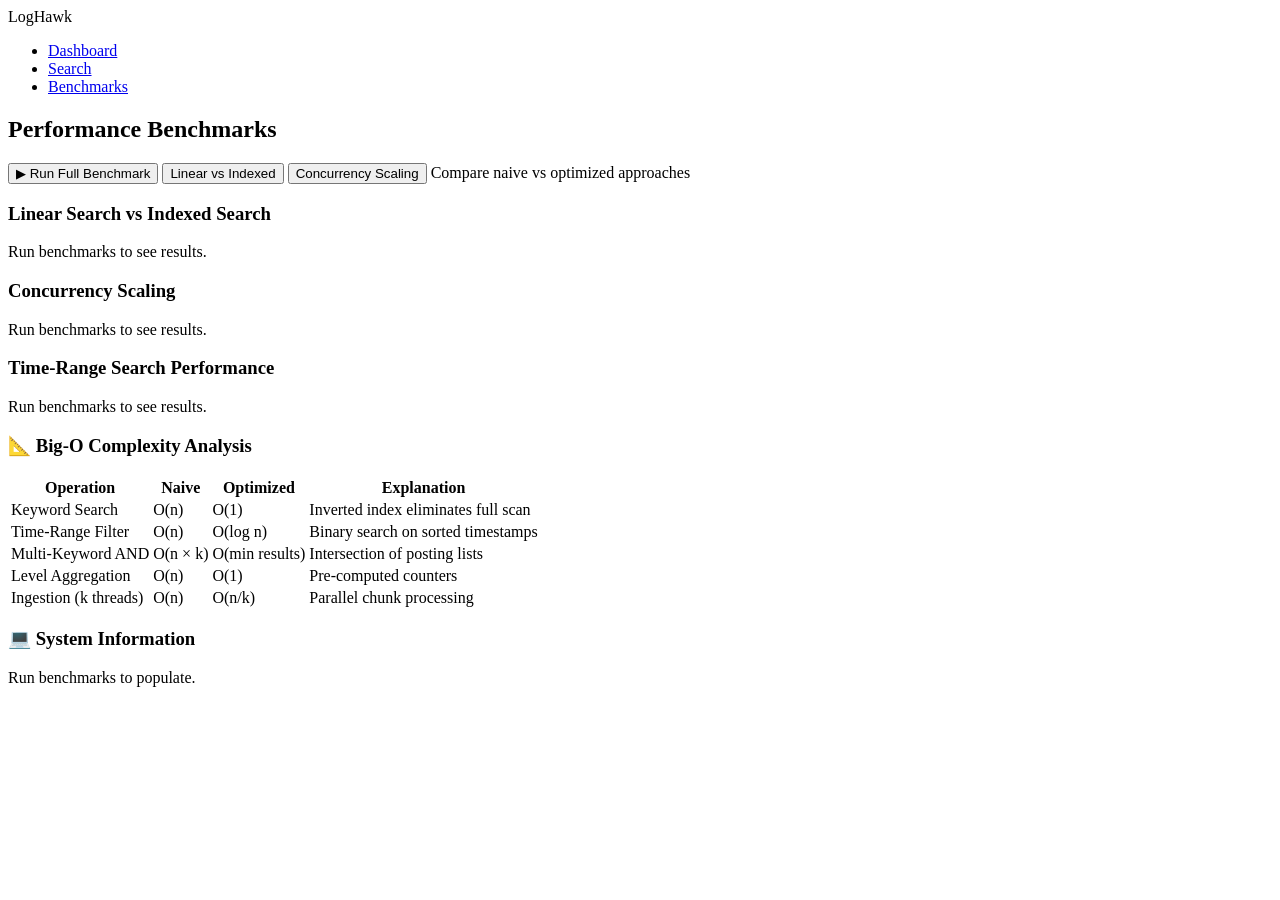
<file: src/main/resources/templates/benchmarks.html>
<!DOCTYPE html>
<html lang="en" xmlns:th="http://www.thymeleaf.org">
<head>
    <meta charset="UTF-8">
    <meta name="viewport" content="width=device-width, initial-scale=1.0">
    <title th:text="${title}">Performance Benchmarks</title>
    <link th:href="@{/css/style.css}" rel="stylesheet">
</head>
<body>
<nav class="navbar">
    <div class="nav-brand">LogHawk</div>
    <ul class="nav-links">
        <li><a href="/">Dashboard</a></li>
        <li><a href="/search">Search</a></li>
        <li><a href="/benchmarks" class="active">Benchmarks</a></li>
    </ul>
</nav>

<main class="main-content">
    <h2 class="page-title">Performance Benchmarks</h2>

    <div class="action-bar">
        <button onclick="runBenchmark()" class="btn-primary">▶ Run Full Benchmark</button>
        <button onclick="runLinearVsIndexed()" class="btn-secondary">Linear vs Indexed</button>
        <button onclick="runConcurrencyScaling()" class="btn-secondary">Concurrency Scaling</button>
        <span class="help-text">Compare naive vs optimized approaches</span>
    </div>

    <!-- Linear vs Indexed -->
    <div class="card">
        <div class="card-header"><h3>Linear Search vs Indexed Search</h3></div>
        <div class="card-body" id="linearVsIndexed">
            <p style="color: var(--text-secondary);">Run benchmarks to see results.</p>
        </div>
    </div>

    <!-- Concurrency Scaling -->
    <div class="card">
        <div class="card-header"><h3>Concurrency Scaling</h3></div>
        <div class="card-body" id="concurrencyScaling">
            <p style="color: var(--text-secondary);">Run benchmarks to see results.</p>
        </div>
    </div>

    <!-- Time Range -->
    <div class="card">
        <div class="card-header"><h3>Time-Range Search Performance</h3></div>
        <div class="card-body" id="timeRangeSearch">
            <p style="color: var(--text-secondary);">Run benchmarks to see results.</p>
        </div>
    </div>

    <!-- Complexity Table (Always Visible) -->
    <div class="card">
        <div class="card-header"><h3>📐 Big-O Complexity Analysis</h3></div>
        <div class="table-container">
            <table class="complexity-table">
                <thead>
                <tr><th>Operation</th><th>Naive</th><th>Optimized</th><th>Explanation</th></tr>
                </thead>
                <tbody>
                <tr><td>Keyword Search</td><td class="bad">O(n)</td><td class="good">O(1)</td><td>Inverted index eliminates full scan</td></tr>
                <tr><td>Time-Range Filter</td><td class="bad">O(n)</td><td class="good">O(log n)</td><td>Binary search on sorted timestamps</td></tr>
                <tr><td>Multi-Keyword AND</td><td class="bad">O(n × k)</td><td class="good">O(min results)</td><td>Intersection of posting lists</td></tr>
                <tr><td>Level Aggregation</td><td class="bad">O(n)</td><td class="good">O(1)</td><td>Pre-computed counters</td></tr>
                <tr><td>Ingestion (k threads)</td><td class="bad">O(n)</td><td class="good">O(n/k)</td><td>Parallel chunk processing</td></tr>
                </tbody>
            </table>
        </div>
    </div>

    <!-- System Info -->
    <div class="card">
        <div class="card-header"><h3>💻 System Information</h3></div>
        <div class="card-body" id="systemInfo">
            <p style="color: var(--text-secondary);">Run benchmarks to populate.</p>
        </div>
    </div>
</main>

<script th:src="@{/js/benchmark.js}"></script>
</body>
</html>
</file>
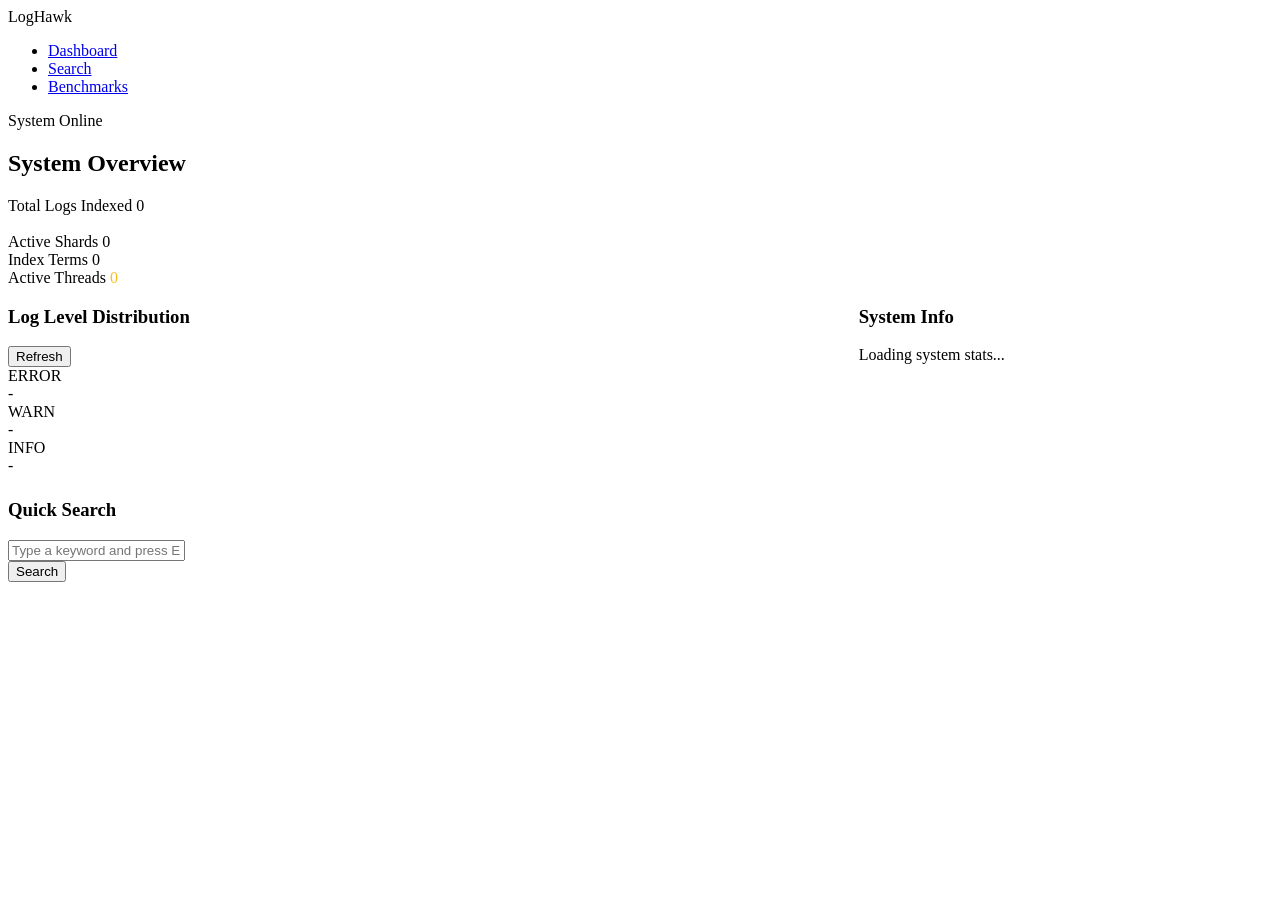
<file: src/main/resources/templates/dashboard.html>
<!DOCTYPE html>
<html lang="en" xmlns:th="http://www.thymeleaf.org">
<head>
    <meta charset="UTF-8">
    <meta name="viewport" content="width=device-width, initial-scale=1.0">
    <title th:text="${title}">LogHawk Dashboard</title>
    <link th:href="@{/css/style.css}" rel="stylesheet">
</head>
<body>
<nav class="navbar">
    <div class="nav-brand">LogHawk</div>
    <ul class="nav-links">
        <li><a href="/" class="active">Dashboard</a></li>
        <li><a href="/search">Search</a></li>
        <li><a href="/benchmarks">Benchmarks</a></li>
    </ul>
    <div class="nav-status"><span class="status-dot online"></span> System Online</div>
</nav>

<main class="main-content">
    <h2 class="page-title">System Overview</h2>

    <!-- Quick Stats -->
    <div class="stat-grid">
        <div class="stat-card primary">
            <div class="stat-icon"></div>
            <div class="stat-info">
                <span class="stat-label">Total Logs Indexed</span>
                <span class="stat-value" id="totalEntries" th:text="${totalEntries}">0</span>
            </div>
        </div>
        <div class="stat-card success">
            <div class="stat-icon">️</div>
            <div class="stat-info">
                <span class="stat-label">Active Shards</span>
                <span class="stat-value" id="totalShards" th:text="${totalShards}">0</span>
            </div>
        </div>
        <div class="stat-card warning">
            <div class="stat-icon"></div>
            <div class="stat-info">
                <span class="stat-label">Index Terms</span>
                <span class="stat-value" id="indexTerms" th:text="${indexTerms}">0</span>
            </div>
        </div>
        <div class="stat-card">
            <div class="stat-icon"></div>
            <div class="stat-info">
                <span class="stat-label">Active Threads</span>
                <span class="stat-value" id="activeThreads" th:text="${activeThreads}" style="color: #fbbf24;">0</span>
            </div>
        </div>
    </div>

    <div style="display: grid; grid-template-columns: 2fr 1fr; gap: 1.5rem;">
        <!-- Log Level Distribution -->
        <div class="card">
            <div class="card-header">
                <h3>Log Level Distribution</h3>
                <button onclick="loadStats()" class="btn-sm">Refresh</button>
            </div>
            <div class="card-body">
                <div class="log-breakdown" id="levelDistribution">
                    <div class="bar-item">
                        <span class="bar-label">ERROR</span>
                        <div class="bar"><div class="bar-fill error" id="errorBar" style="width: 0%"></div></div>
                        <span class="bar-count" id="errorCount">-</span>
                    </div>
                    <div class="bar-item">
                        <span class="bar-label">WARN</span>
                        <div class="bar"><div class="bar-fill warn" id="warnBar" style="width: 0%"></div></div>
                        <span class="bar-count" id="warnCount">-</span>
                    </div>
                    <div class="bar-item">
                        <span class="bar-label">INFO</span>
                        <div class="bar"><div class="bar-fill info" id="infoBar" style="width: 0%"></div></div>
                        <span class="bar-count" id="infoCount">-</span>
                    </div>
                </div>
            </div>
        </div>

        <!-- Quick Stats -->
        <div class="card">
            <div class="card-header"><h3>System Info</h3></div>
            <div class="card-body" id="systemInfoPanel">
                <p style="color: var(--text-secondary);">Loading system stats...</p>
            </div>
        </div>
    </div>

    <!-- Quick Search -->
    <div class="card" style="margin-top: 1.5rem;">
        <div class="card-header"><h3>Quick Search</h3></div>
        <div class="card-body">
            <div class="form-row">
                <div class="form-group flex-grow">
                    <input type="text" id="quickSearch" class="form-control"
                           placeholder="Type a keyword and press Enter (e.g., ERROR, OutOfMemory, exception)">
                </div>
                <div class="form-group btn-group">
                    <button onclick="quickSearch()" class="btn-primary">Search</button>
                </div>
            </div>
            <div id="quickSearchResults" style="margin-top: 1rem;"></div>
        </div>
    </div>
</main>

<script th:src="@{/js/dashboard.js}"></script>
<script>
    // Quick search from dashboard
    async function quickSearch() {
        const query = document.getElementById('quickSearch').value.trim();
        if (!query) return;

        try {
            const response = await fetch('/api/v1/search', {
                method: 'POST',
                headers: { 'Content-Type': 'application/json' },
                body: JSON.stringify({ keyword: query, maxResults: 10 })
            });
            const data = await response.json();

            const container = document.getElementById('quickSearchResults');
            if (data.entries && data.entries.length > 0) {
                container.innerHTML = `<p style="color: var(--success); margin-bottom: 0.5rem;">
                        Found ${data.totalMatches} matches in ${data.queryTimeMs.toFixed(2)}ms</p>
                        <table class="log-table"><tbody>
                        ${data.entries.slice(0, 5).map(e => `
                            <tr>
                                <td class="timestamp">${e.formattedTimestamp || new Date(e.timestamp).toLocaleString()}</td>
                                <td><span class="log-level ${e.level}">${e.level}</span></td>
                                <td class="log-message">${e.message || ''}</td>
                            </tr>
                        `).join('')}
                        </tbody></table>`;
            } else {
                container.innerHTML = '<p style="color: var(--text-secondary);">No results found.</p>';
            }
        } catch (err) {
            document.getElementById('quickSearchResults').innerHTML =
                `<p style="color: var(--danger);">Search failed: ${err.message}</p>`;
        }
    }

    document.getElementById('quickSearch').addEventListener('keydown', (e) => {
        if (e.key === 'Enter') quickSearch();
    });
</script>
</body>
</html>
</file>
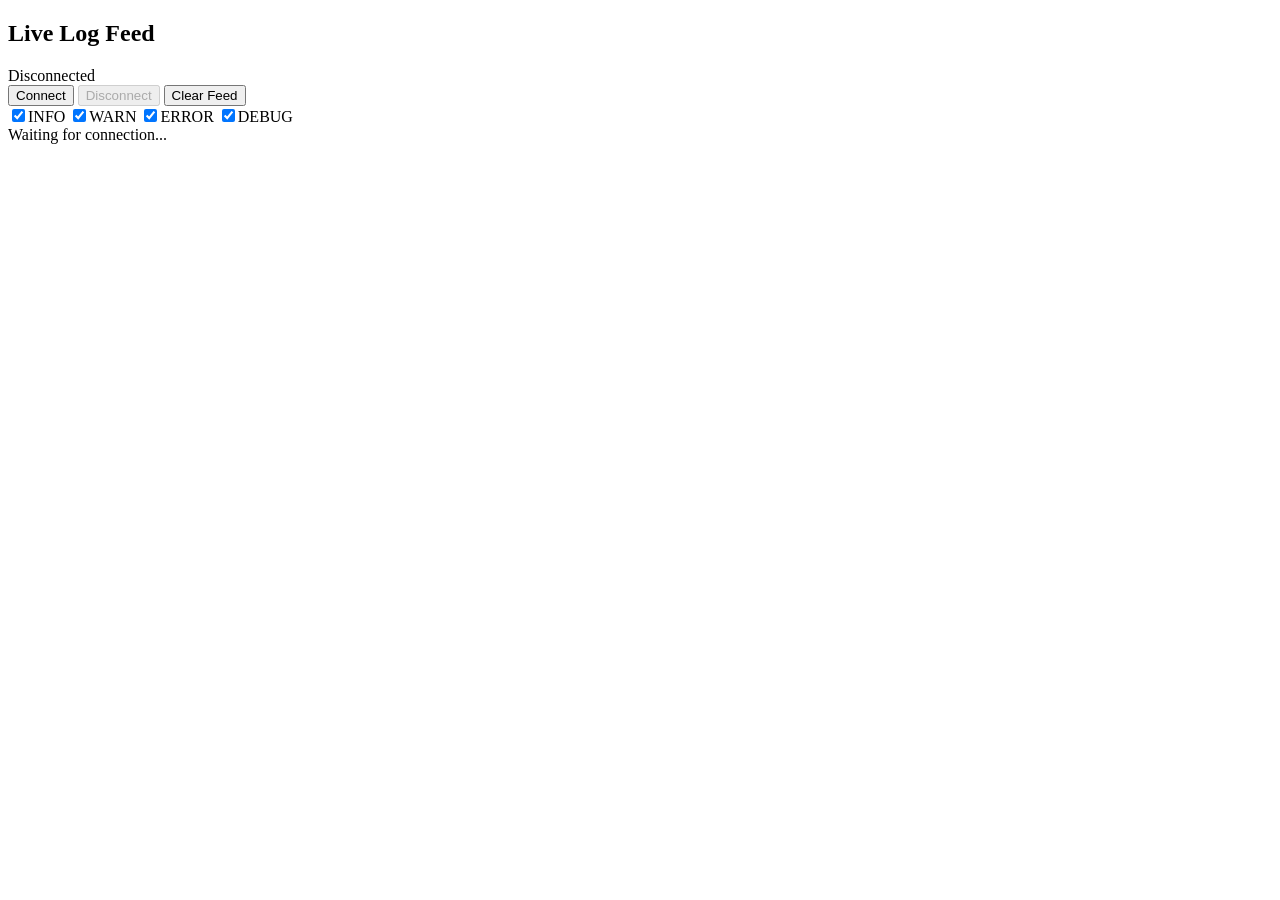
<file: src/main/resources/templates/live.html>
<!DOCTYPE html>
<html lang="en" xmlns:th="http://www.thymeleaf.org">
<head>
    <th:block th:replace="~{layout :: head(${title})}"></th:block>
</head>
<body>
    <div class="app-container">
        <th:block th:replace="~{layout :: sidebar}"></th:block>

        <main class="main-content">
            <header class="topbar">
                <h2 class="page-title" th:text="${title}">Live Log Feed</h2>
                <div class="topbar-actions">
                    <div class="status-indicator" id="wsStatus">
                        <span class="status-dot"></span>
                        <span class="status-text">Disconnected</span>
                    </div>
                </div>
            </header>
            
            <div class="content-wrapper">
                <div class="live-feed-controls glass-panel">
                    <div class="feed-actions">
                        <button id="btnConnect" class="btn btn-primary"><i class="ph ph-plug"></i> Connect</button>
                        <button id="btnDisconnect" class="btn btn-secondary" disabled><i class="ph ph-plug-x"></i> Disconnect</button>
                        <button id="btnClearFeed" class="btn btn-secondary"><i class="ph ph-trash"></i> Clear Feed</button>
                    </div>
                    <div class="feed-filters">
                        <label class="custom-checkbox level-info"><input type="checkbox" id="liveFilterInfo" checked><span>INFO</span></label>
                        <label class="custom-checkbox level-warn"><input type="checkbox" id="liveFilterWarn" checked><span>WARN</span></label>
                        <label class="custom-checkbox level-error"><input type="checkbox" id="liveFilterError" checked><span>ERROR</span></label>
                        <label class="custom-checkbox level-debug"><input type="checkbox" id="liveFilterDebug" checked><span>DEBUG</span></label>
                    </div>
                </div>

                <div class="live-feed-container glass-panel">
                    <div id="liveFeed" class="live-feed terminal-like">
                        <div class="feed-placeholder">Waiting for connection...</div>
                    </div>
                </div>
            </div>
        </main>
    </div>
    <script th:src="@{/js/main.js}"></script>
    <script>
        document.addEventListener('DOMContentLoaded', () => {
            initLiveFeed();
        });
    </script>
</body>
</html>
</file>
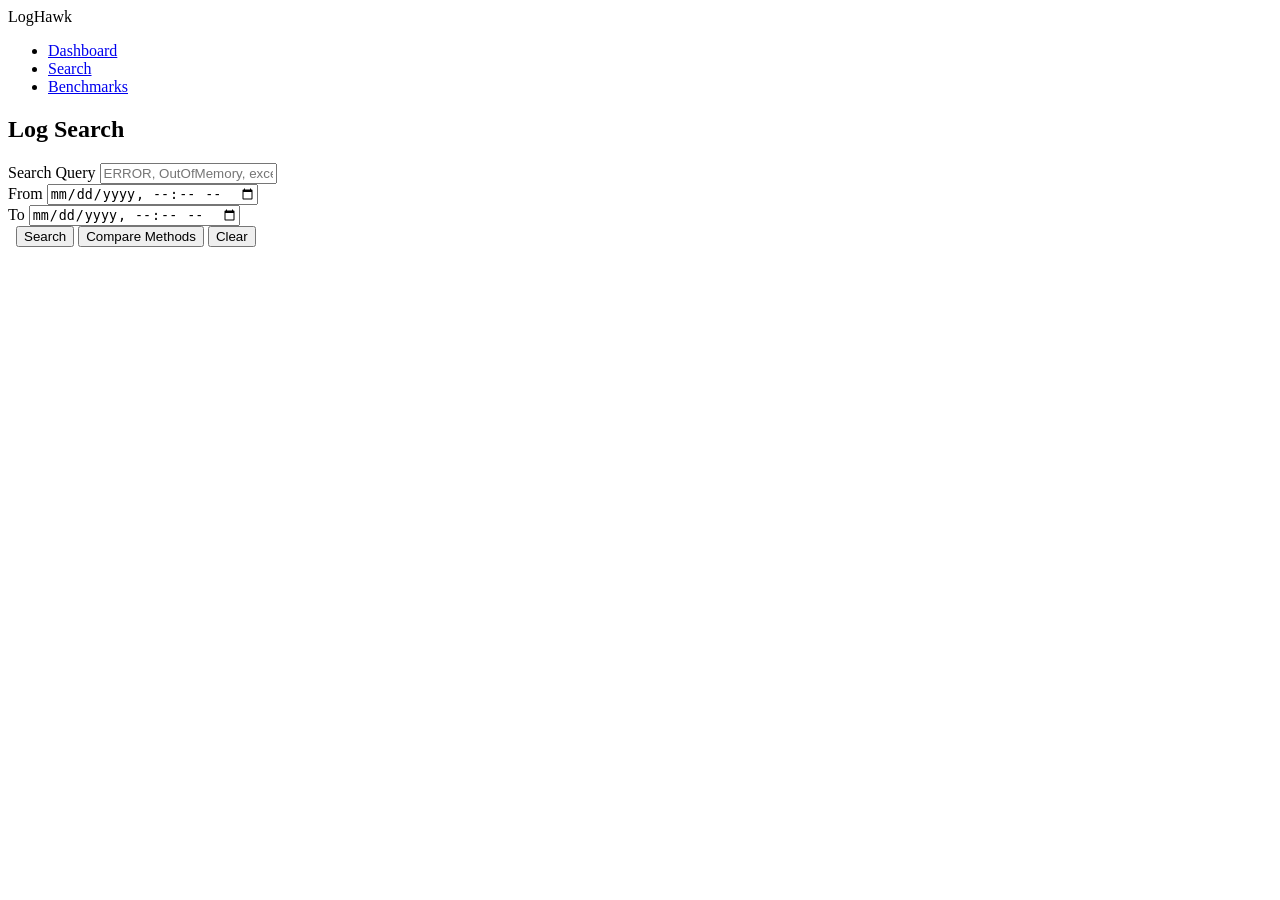
<file: src/main/resources/templates/search.html>
<!DOCTYPE html>
<html lang="en" xmlns:th="http://www.thymeleaf.org">
<head>
    <meta charset="UTF-8">
    <meta name="viewport" content="width=device-width, initial-scale=1.0">
    <title th:text="${title}">Search Logs</title>
    <link th:href="@{/css/style.css}" rel="stylesheet">
</head>
<body>
<nav class="navbar">
    <div class="nav-brand">LogHawk</div>
    <ul class="nav-links">
        <li><a href="/">Dashboard</a></li>
        <li><a href="/search" class="active">Search</a></li>
        <li><a href="/benchmarks">Benchmarks</a></li>
    </ul>
</nav>

<main class="main-content">
    <h2 class="page-title">Log Search</h2>

    <!-- Search Form -->
    <div class="card">
        <div class="card-body">
            <div class="search-form">
                <div class="form-row">
                    <div class="form-group flex-grow">
                        <label>Search Query</label>
                        <input type="text" id="searchQuery" class="form-control"
                               placeholder="ERROR, OutOfMemory, exception, userId:12345">
                    </div>
                </div>
                <div class="form-row">
                    <div class="form-group">
                        <label>From</label>
                        <input type="datetime-local" id="timeFrom" class="form-control">
                    </div>
                    <div class="form-group">
                        <label>To</label>
                        <input type="datetime-local" id="timeTo" class="form-control">
                    </div>
                    <div class="form-group btn-group">
                        <label>&nbsp;</label>
                        <button onclick="executeSearch()" class="btn-primary">Search</button>
                        <button onclick="compareSearch()" class="btn-secondary">Compare Methods</button>
                        <button onclick="clearSearch()" class="btn-secondary">Clear</button>
                    </div>
                </div>
            </div>
        </div>
    </div>

    <!-- Search Metadata -->
    <div class="search-meta" id="searchMeta" style="display: none;">
        <span>Found <strong id="resultCount">0</strong> results in</span>
        <span class="query-time" id="queryTime">0 ms</span>
        <span>across <strong id="shardsQueried">0</strong> shards</span>
        <span id="aggregations" style="margin-left: auto;"></span>
    </div>

    <!-- Results -->
    <div class="card" id="resultsCard" style="display: none;">
        <div class="card-header">
            <h3>Results</h3>
            <button onclick="exportResults()" class="btn-sm">Export CSV</button>
        </div>
        <div class="table-container">
            <table class="log-table">
                <thead>
                <tr>
                    <th>Timestamp</th>
                    <th>Level</th>
                    <th>Source</th>
                    <th>Message</th>
                </tr>
                </thead>
                <tbody id="resultsBody"></tbody>
            </table>
        </div>
        <div class="no-results" id="noResults" style="display: none;">
            <div class="icon"></div>
            <p>No matching logs found.</p>
        </div>
    </div>

    <!-- Comparison Results -->
    <div id="comparisonResult"></div>
</main>

<script th:src="@{/js/search.js}"></script>
</body>
</html>
</file>
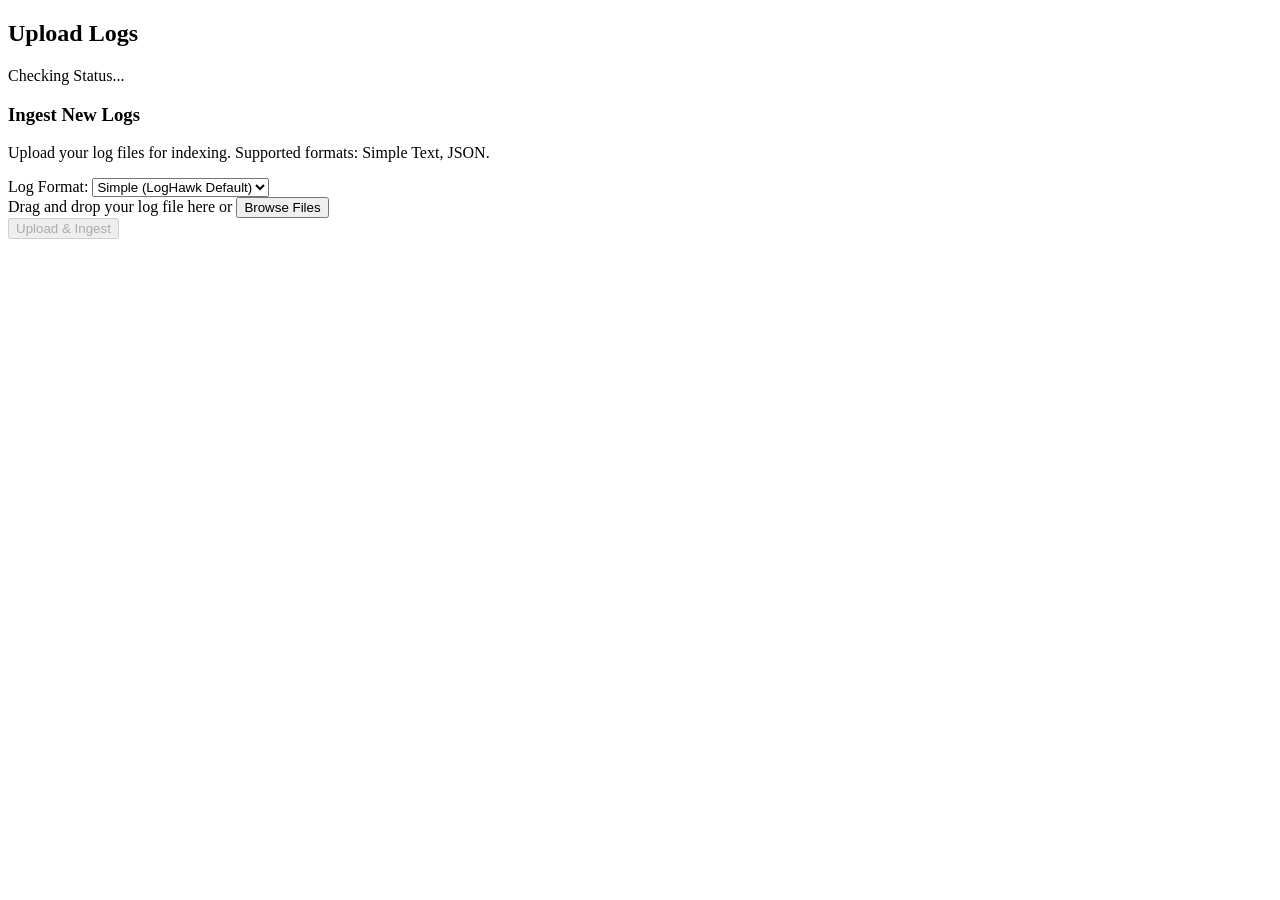
<file: src/main/resources/templates/upload.html>
<!DOCTYPE html>
<html lang="en" xmlns:th="http://www.thymeleaf.org">
<head>
    <th:block th:replace="~{layout :: head(${title})}"></th:block>
</head>
<body>
    <div class="app-container">
        <th:block th:replace="~{layout :: sidebar}"></th:block>

        <main class="main-content">
            <header class="topbar">
                <h2 class="page-title" th:text="${title}">Upload Logs</h2>
                <div class="topbar-actions">
                    <div class="status-indicator" id="systemStatus">
                        <span class="status-dot"></span>
                        <span class="status-text">Checking Status...</span>
                    </div>
                </div>
            </header>
            
            <div class="content-wrapper">
                <div class="upload-container glass-panel">
                    <div class="upload-header">
                        <h3>Ingest New Logs</h3>
                        <p>Upload your log files for indexing. Supported formats: Simple Text, JSON.</p>
                    </div>

                    <form id="uploadForm" class="upload-form">
                        <div class="format-selector">
                            <label>Log Format:</label>
                            <select id="logFormat" name="format" class="styled-select">
                                <option value="SIMPLE">Simple (LogHawk Default)</option>
                                <option value="JSON">JSON (Structured)</option>
                            </select>
                        </div>

                        <div class="drop-zone" id="dropZone">
                            <i class="ph ph-cloud-arrow-up drop-icon"></i>
                            <span class="drop-text">Drag and drop your log file here</span>
                            <span class="drop-subtext">or</span>
                            <button type="button" class="btn btn-secondary" onclick="document.getElementById('fileInput').click()">Browse Files</button>
                            <input type="file" id="fileInput" name="file" accept=".log,.txt,.json" style="display: none;">
                        </div>
                        
                        <div id="fileInfo" class="file-info" style="display: none;">
                            <i class="ph ph-file-text"></i>
                            <span id="fileName">No file selected</span>
                            <button type="button" class="btn-icon" id="removeFile"><i class="ph ph-x"></i></button>
                        </div>

                        <div class="upload-actions">
                            <button type="submit" id="btnUpload" class="btn btn-primary" disabled>
                                <i class="ph ph-upload"></i> Upload & Ingest
                            </button>
                        </div>
                    </form>

                    <div class="progress-container" id="progressContainer" style="display: none;">
                        <div class="progress-info">
                            <span id="progressStatus">Uploading...</span>
                            <span id="progressPercentage">0%</span>
                        </div>
                        <div class="progress-bar-wrapper">
                            <div class="progress-bar" id="progressBar" style="width: 0%"></div>
                        </div>
                    </div>

                    <div id="uploadResult" class="upload-result" style="display: none;">
                        <!-- Results populated via JS -->
                    </div>
                </div>
            </div>
        </main>
    </div>
    <script th:src="@{/js/main.js}"></script>
    <script>
        document.addEventListener('DOMContentLoaded', () => {
            initUpload();
        });
    </script>
</body>
</html>
</file>
